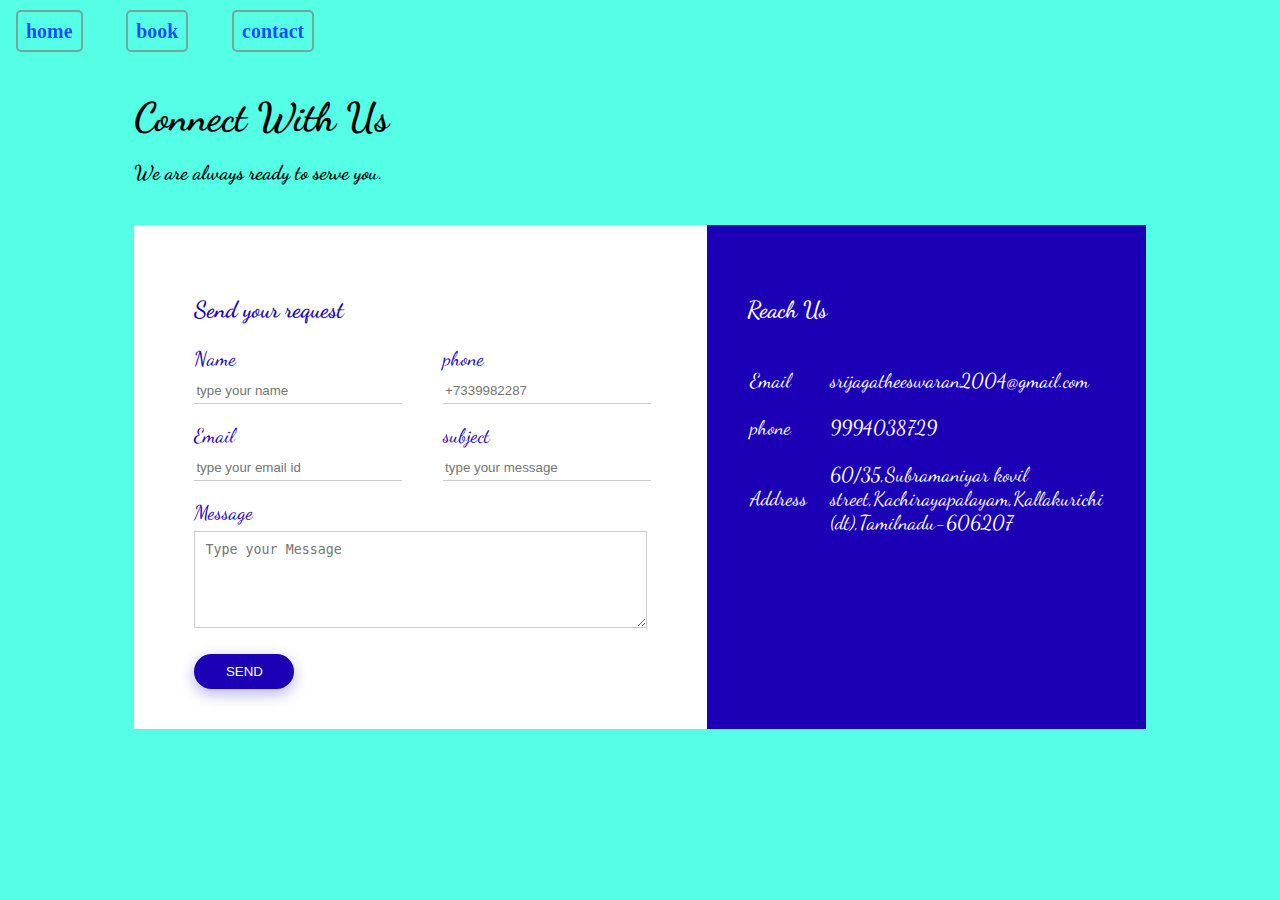
<file: contact.html>
<!DOCTYPE html>
<html>


<head>

<title>contact</title>

<link rel="stylesheet" type="text/css" href="contact.css">
<link href="https://fonts.googleapis.com/css2?family=Dancing+Script&display=swap" rel="stylesheet">
</head>
<body>
<div id="nav">
<ul>
<li><a href="index.html">home</a></li>

<li><a href="time.html">book</a></li>
<li><a href="contact.html">contact</a></li>
</ul>
</div>



<div class="container">
  <h1>Connect With Us</h1>
  <p>We are always ready to serve you.</p>

  <div class="contact-box">
      <div class="contact-left">
          <h3>Send your request</h3>

          
          
           
          <form action="contact.php"  method="post">
   




            <div class="input-row">
               <div class="input-group">
               <label for="username">Name</label>
              <input type="text" id="username" placeholder="type your name" name="name">
               </div>

             <div class="input-group">
               <label for="userphone">phone</label>
              <input type="text" id="userphone" placeholder="+7339982287" name="phone">
              </div>
           </div>





            <div class="input-row">
               <div class="input-group">
               <label for="useremail">Email</label>
              <input type="text" id="useremail" placeholder="type your email id" name="mail">
               </div>

             <div class="input-group">
               <label for="subject-info">subject</label>
              <input type="text" id="subject-info" placeholder="type your message" name="subject">
              </div>
           </div>
           
           <label for="user message-info">Message</label>
           <textarea rows="5" cols="60" placeholder="Type your Message" id="user message-info" name="message"></textarea>

           <button type="submit" name="submit">SEND</button>




           </form>
       </div>

   




       <div class="contact-right">
           <h3>Reach Us</h3>
           <table>
             <tr>
                 <td>Email</td>
                 <td>srijagatheeswaran2004@gmail.com</td>
             </tr>


              <tr>
                
                  <td>phone</td>
                  <td>9994038729</td>
              </tr>


               <tr>
                
                  <td>Address</td>
                  <td>60/35,Subramaniyar kovil street,Kachirayapalayam,Kallakurichi (dt),Tamilnadu-606207</td>
              </tr>
  
  
         </table>
               






      </div>
   </div>
</div>





</form>   
</div>










</div>


</body>
</html>
</file>
<file: contact.css>
html{
margin:0px;
padding:0px;
}

body{
background-color:#55ffe5;
font-size:20px;
font-family: 'Dancing Script', cursive;
}

.container{
width:80%;
margin:50px auto;
}

.contact-box{
background-color:#fff;
display:flex;
}



.contact-left{
flex-basis:60%;
padding:40px 60px;
}


.contact-right{
flex-basis:40%;
padding:40px;
background:#1c00b5;
color:#fff;
}  



h1{
margin-bottom:20px;
}

.container p{
margin-bottom:40px;
font-weight:bold;
}

.input-row{
display:flex;
justify-content:space-between;
margin-bottom:20px;
}

.input-row .input-group{
flex-basis:45%;
}

input{
width:100%;
border:none;
border-bottom:1px solid #ccc;
outline:none;
padding-bottom:5px;
}


textarea{
width:100%;
border:1px solid #ccc;
outline:none;
padding:10px;
box-sizing:border-box;
}

label{
margin-bottom:6px;
display:block;
color:#1c00b5;
}



button{
background:#1c00b5;
width:100px;
border:none;
outline:none;
color:#fff;
height:35px;
margin-top:20px;
box-shadow:0px 5px 15px 0px rgba(28,0,181,0.3);
border-radius:30px;
}



.contact-left h3{
color:#1c00b5;
font-weight:600;
margin-top:30px;
}

.contact-right h3{
font-weight:600;
margin-top:30px;
}



tr td:first-child{
padding-right:20px;
}

tr td{
padding-top:20px;

}



#nav
{


height:35px;
margin:left:80px;
}
a
{
color:blue;
text-decoration:none;
vertical-align:middle;
margin-right:10px;
font-size:20px;
border:2px solid grey;
cursor:pointer;
opacity:0.7;
border-radius:5px;
padding:8px;
font-family:cursive;


}
#nav ul
{
padding:0px;

font-family:arial;
font-weight:bold;
text-align:center;
position:fixed;
margin-top:10px;


}
#nav li
{
display:inline;
vertical-align:middle;
padding:8px 20px 20px 8px;
height:10px;

}
a:hover
{
color:#FF4500;
opacity:1;
}
</file>
